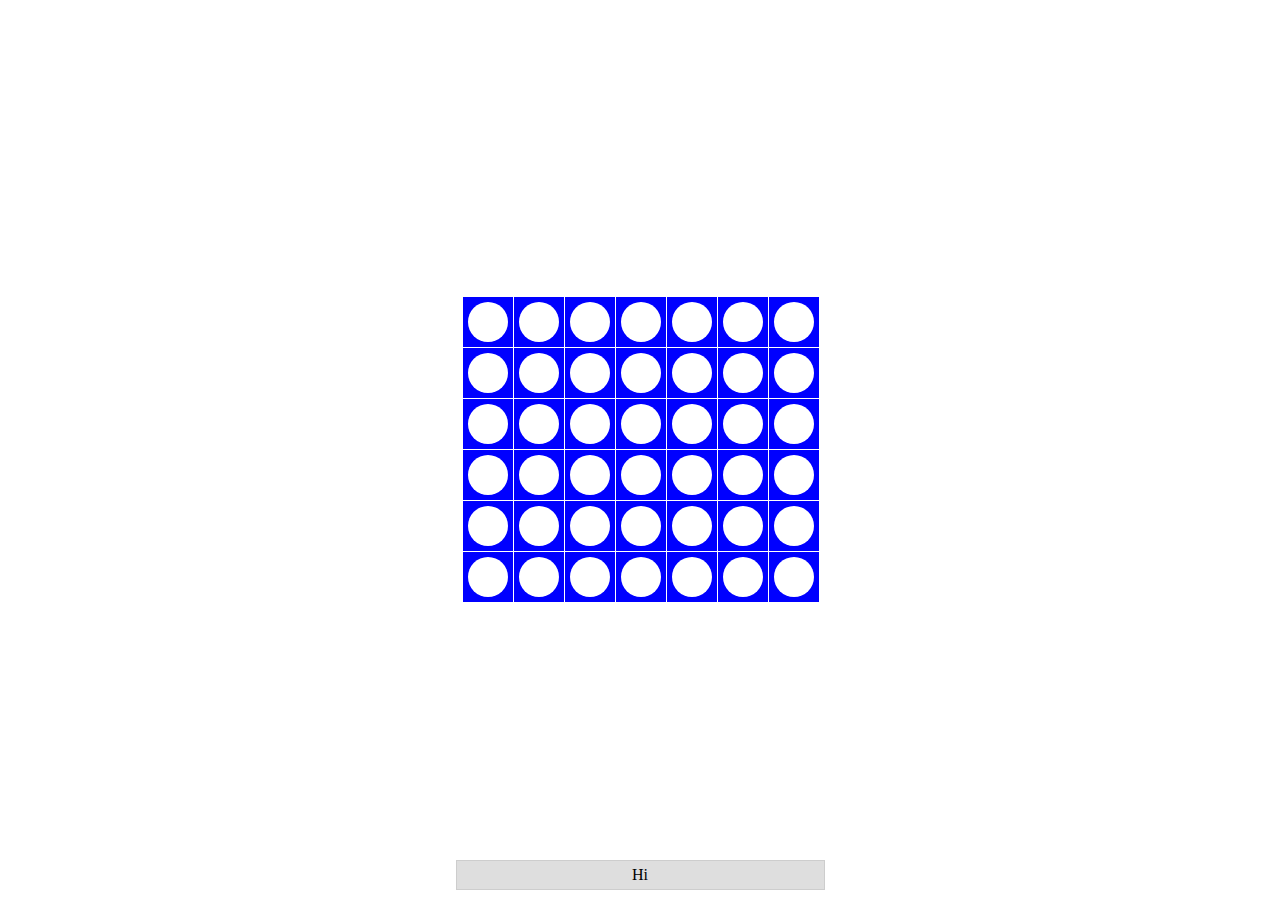
<file: index.html>
<!DOCTYPE html>
<head>
	 
	<title>Connect 4!</title>
  <style type="text/css">@import url("css/connect4.css");</style>	
</head>

<body>
  <div class="pointer" style="display:none"></div>
  <div class="current_disc" style="display:none"></div>
	
</body>
<!-- Because everyone uses jQuery -->
<script src="http://ajax.googleapis.com/ajax/libs/jquery/1.7.1/jquery.min.js"></script>
<script src="js/connect4.system.js"></script>
<script src="js/connect4.interface.js"></script>
<script>
	jQuery.fn.center = function () {
		this.css("position","absolute");
		this.css("top", (($(window).height() - this.outerHeight()) / 2) + $(window).scrollTop() + "px");
		this.css("left", (($(window).width() - this.outerWidth()) / 2) + $(window).scrollLeft() + "px");
		return this;
	}
	jQuery.fn.keepBottom = function () {
		this.css("position","absolute");
		
		
		this.css("left", (($(window).width() - this.outerWidth()) / 2) + $(window).scrollLeft() + "px");
		this.css("top", ($(window).height() - this.outerHeight() - 10) + "px");
		return this;
	}

</script>

</html>
</file>
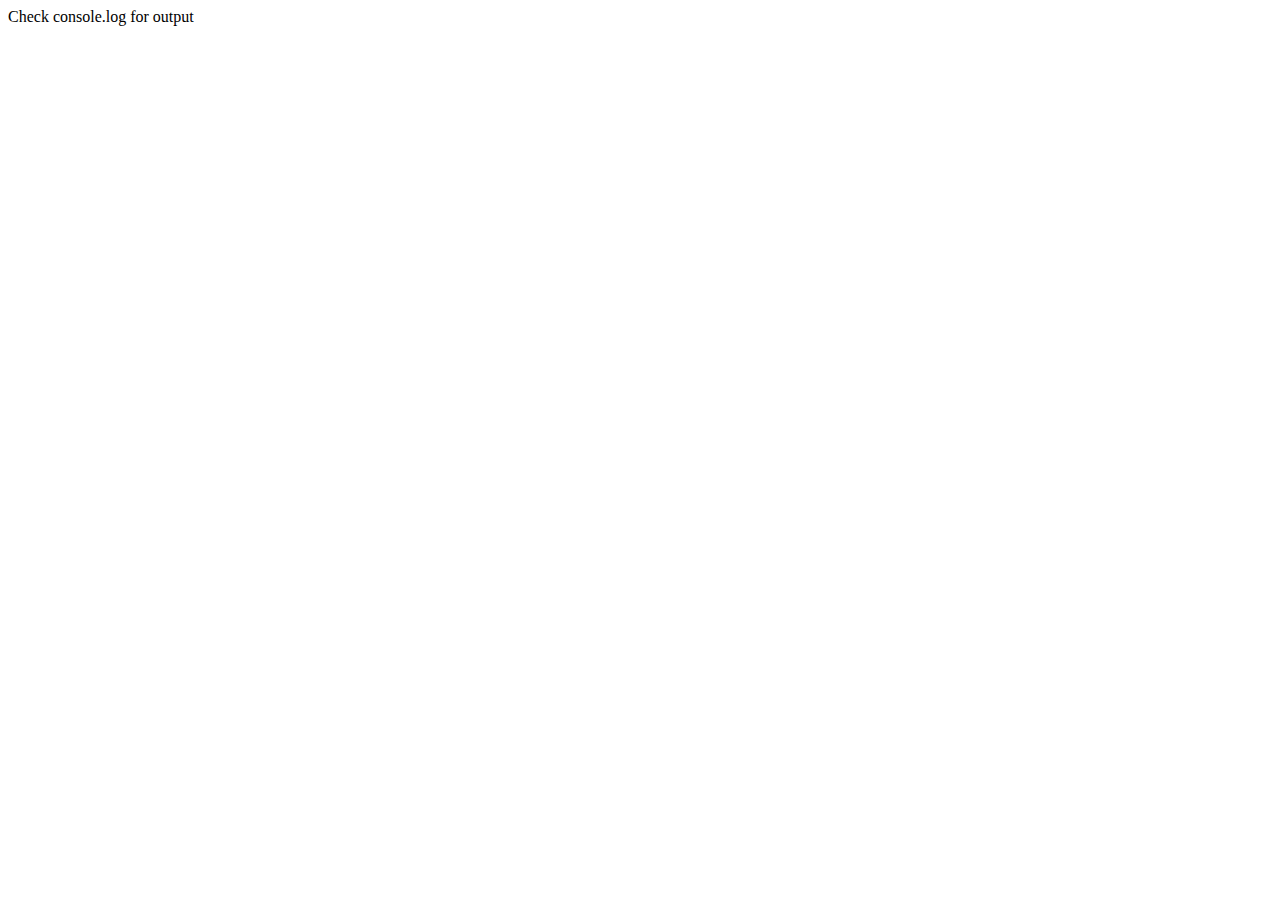
<file: test/connect4.tests.html>
<!DOCTYPE html>
  <head>
  	<script src="../js/connect4.system.js"></script>
  	<script src="connect4.tests.js"></script>
  	<title>Connect 4 Tests</title>
  </head>
  <body>Check console.log for output</body>
</html>
</file>
